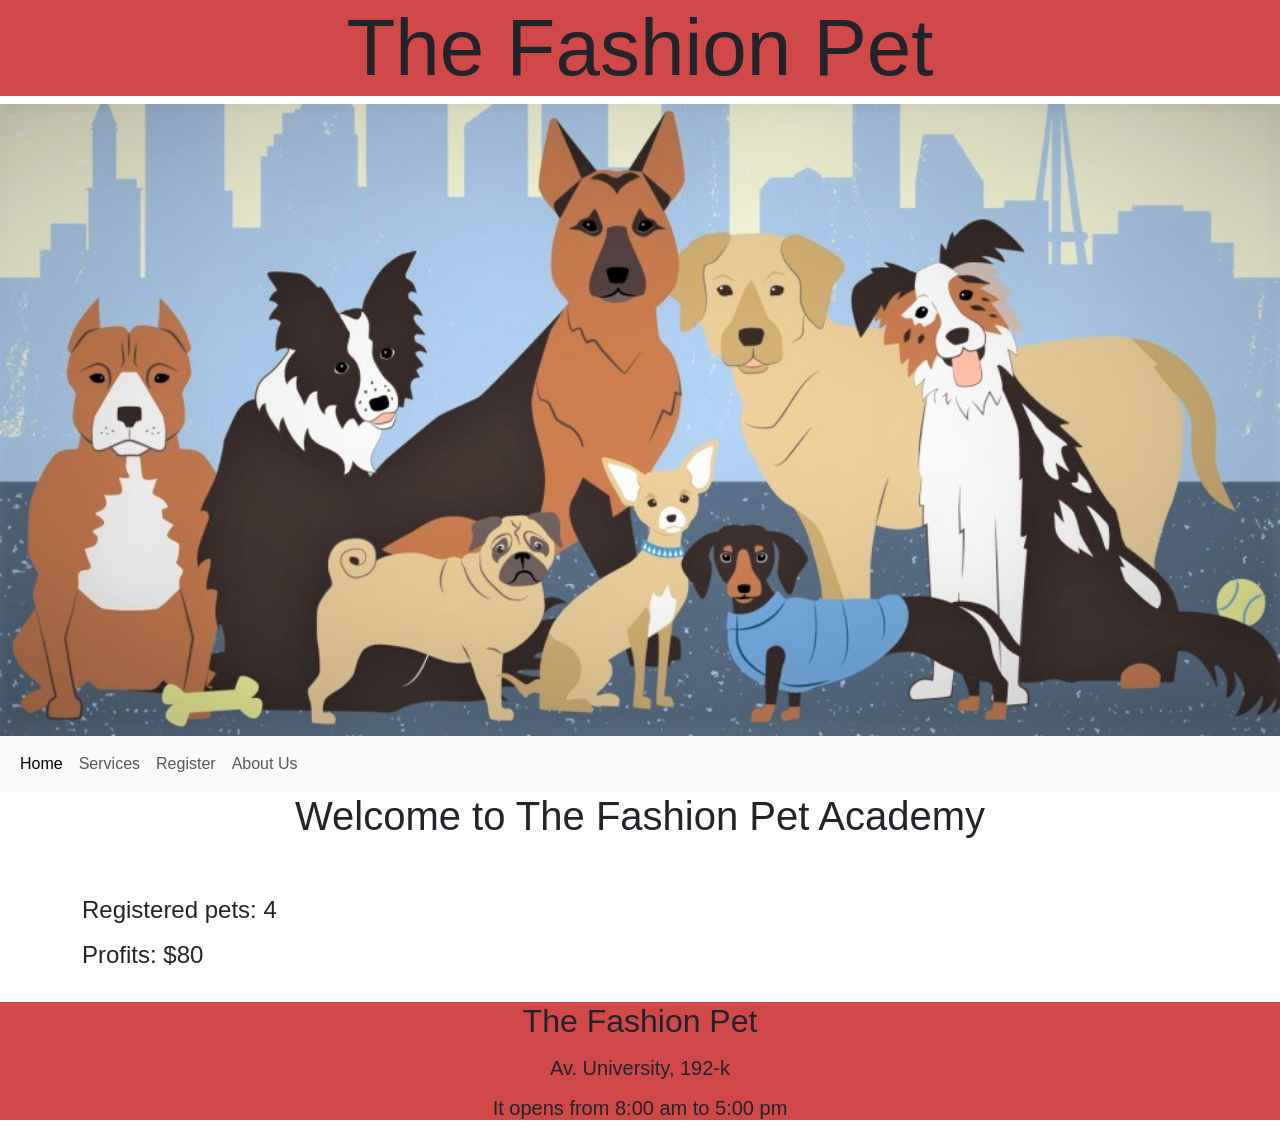
<file: Project1/index.html>
<!DOCTYPE html>
<html lang="en">
<head>
    <meta charset="UTF-8">
    <meta name="viewport" content="width=device-width, initial-scale=1.0">
    <link href="https://cdn.jsdelivr.net/npm/bootstrap@5.0.0-beta1/dist/css/bootstrap.min.css" rel="stylesheet" integrity="sha384-giJF6kkoqNQ00vy+HMDP7azOuL0xtbfIcaT9wjKHr8RbDVddVHyTfAAsrekwKmP1" crossorigin="anonymous">
    <link rel="stylesheet" href="https://cdnjs.cloudflare.com/ajax/libs/font-awesome/4.7.0/css/font-awesome.min.css">

    <link rel="stylesheet" href="css/style.css">
    <title>The Fashion Pet Register</title>
</head>
<body>
   <header>
       <h1 class="display-1">The Fashion Pet</h1>
   </header> 
   <img src="img/Pets.jpg" alt="Pets" style="width:100%";>
   <nav class="navbar navbar-expand-lg navbar-light bg-light">
    <div class="container-fluid">
      <div class="collapse navbar-collapse" id="navbarNav">
        <ul class="navbar-nav">
          <li class="nav-item">
            <a class="nav-link active" aria-current="page" href="index.html">Home</a>
          </li>
          <li class="nav-item">
            <a class="nav-link" href="services.html">Services</a>
          </li>
          <li class="nav-item">
            <a class="nav-link" href="register.html">Register</a>
          </li>
          <li class="nav-item">
            <a class="nav-link" href="aboutus.html">About Us</a>
          </li>
        </ul>
      </div>
    </div>
  </nav>
   <main>
    <h1 class="text-center">Welcome to The Fashion Pet Academy</h1>
       <div class="container"></div>
       <br>
        
      </div>
      <br>
      <div class="info container">
        <h4><p id="numberPets">Registered pets</p>
        <p id="profits">Profits</p></h4>
      </div>
   </main>
   <footer class= "footcontain" id="footer-text">
     
    <script src="https://ajax.googleapis.com/ajax/libs/jquery/3.5.1/jquery.min.js"></script>
    <script src="js/register.js"></script>
    <script src="js/display.js"></script>
    
</footer>
</body>
</html>
</file>
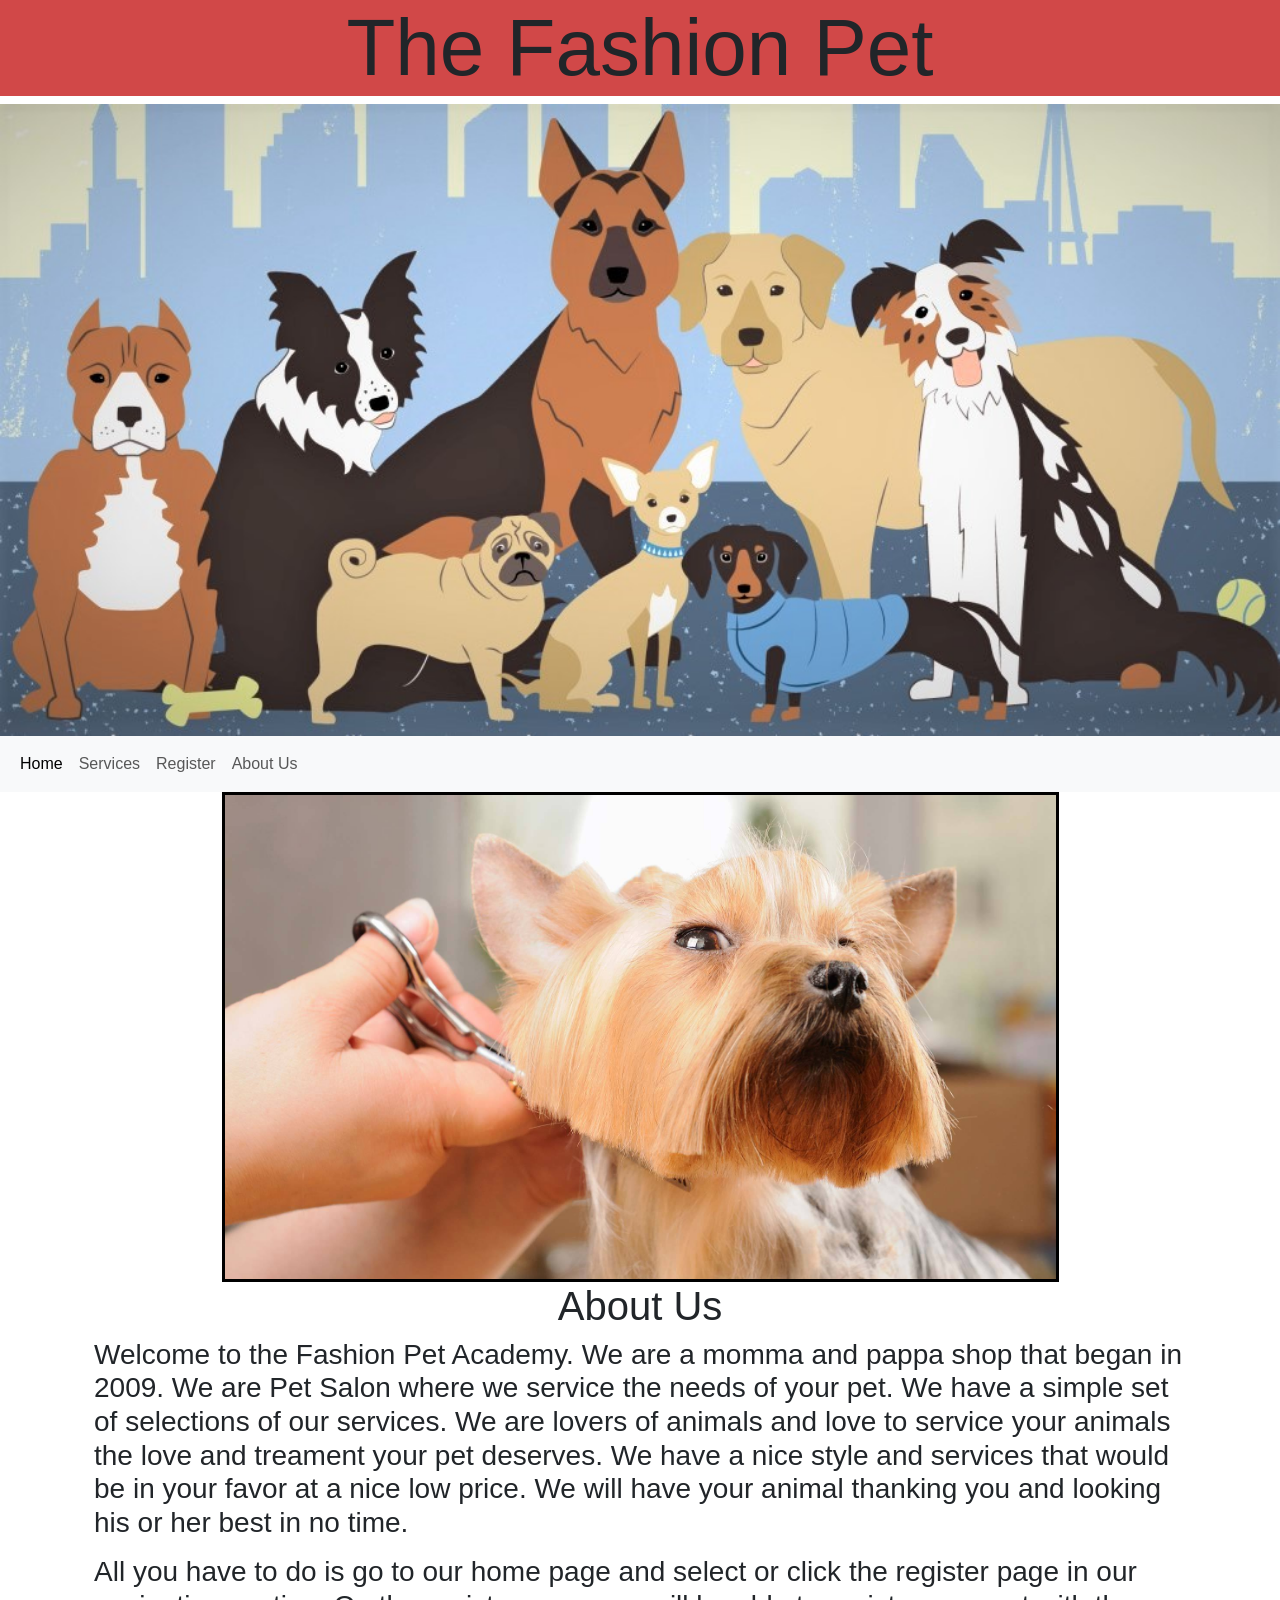
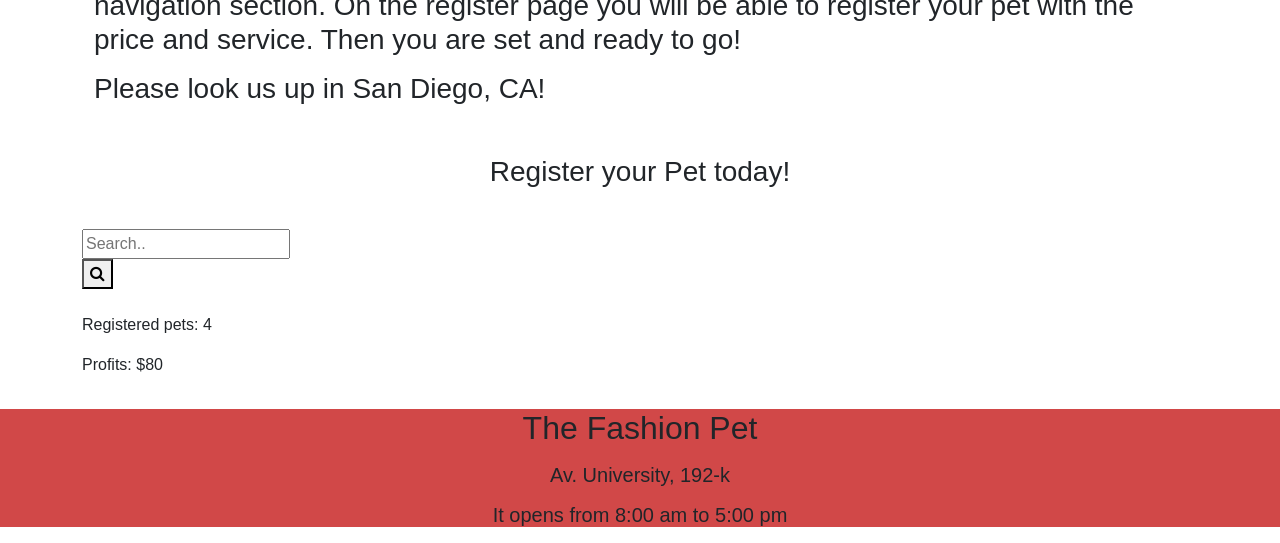
<file: Project1/aboutus.html>
<!DOCTYPE html>
<html lang="en">
<head>
    <meta charset="UTF-8">
    <meta name="viewport" content="width=device-width, initial-scale=1.0">
    <link href="https://cdn.jsdelivr.net/npm/bootstrap@5.0.0-beta1/dist/css/bootstrap.min.css" rel="stylesheet" integrity="sha384-giJF6kkoqNQ00vy+HMDP7azOuL0xtbfIcaT9wjKHr8RbDVddVHyTfAAsrekwKmP1" crossorigin="anonymous">
    <link rel="stylesheet" href="https://cdnjs.cloudflare.com/ajax/libs/font-awesome/4.7.0/css/font-awesome.min.css">

    <link rel="stylesheet" href="css/style.css">
    <title>The Fashion Pet Register</title>
</head>
<body>
   <header>
       <h1 class="display-1">The Fashion Pet</h1>
   </header> 
   <img src="img/Pets.jpg" alt="Pets" style="width:100%";>
   <nav class="navbar navbar-expand-lg navbar-light bg-light">
    <div class="container-fluid">
      <div class="collapse navbar-collapse" id="navbarNav">
        <ul class="navbar-nav">
          <li class="nav-item">
            <a class="nav-link active" aria-current="page" href="index.html">Home</a>
          </li>
          <li class="nav-item">
            <a class="nav-link" href="services.html">Services</a>
          </li>
          <li class="nav-item">
            <a class="nav-link" href="register.html">Register</a>
          </li>
          <li class="nav-item">
            <a class="nav-link" href="aboutus.html">About Us</a>
          </li>
        </ul>
      </div>
    </div>
  </nav>
   <main>
       <div class="container">
        <img src="img/dg.jpg" alt="dog grooming" class="center">
    <h1 class="text-center">About Us</h1>
       <div class="container">
           <h3><p>Welcome to the Fashion Pet Academy. We are a momma and pappa shop that began in 2009. We are Pet Salon where we service the needs of your pet. We have a simple set of selections of our services. We are lovers of animals and love to service your animals the love and treament your pet deserves. We have a nice style and services that would be in your favor at a nice low price. We will have your animal thanking you and looking his or her best in no time.
               
            <p>All you have to do is go to our home page and select or click the register page in our navigation section. On the register page you will be able to register your pet with the price and service. Then you are set and ready to go! </p>Please look us up in San Diego, CA!</p>
            <br>
           <center><p>Register your Pet today!</p></center></h3>
          
       </div>
    </div>
<br>
       <div class="container">
        <form class="example" action="action_page.php">
          <input type="text" id="search-text" placeholder="Search.." name="search">
        </form>
        <button type="submit" onclick="search()"><i class="fa fa-search"></i></button>
        
      </div>
      <br>
      <div class="info container">
        <p id="numberPets">Registered pets</p>
        <p id="profits">Profits</p>
      </div>
       
   </main>


   <footer class= "footcontain" id="footer-text">

    <script src="https://ajax.googleapis.com/ajax/libs/jquery/3.5.1/jquery.min.js"></script>
    <script src="js/register.js"></script>
    <script src="js/display.js"></script>
    
</footer>
</body>
</html>
</file>
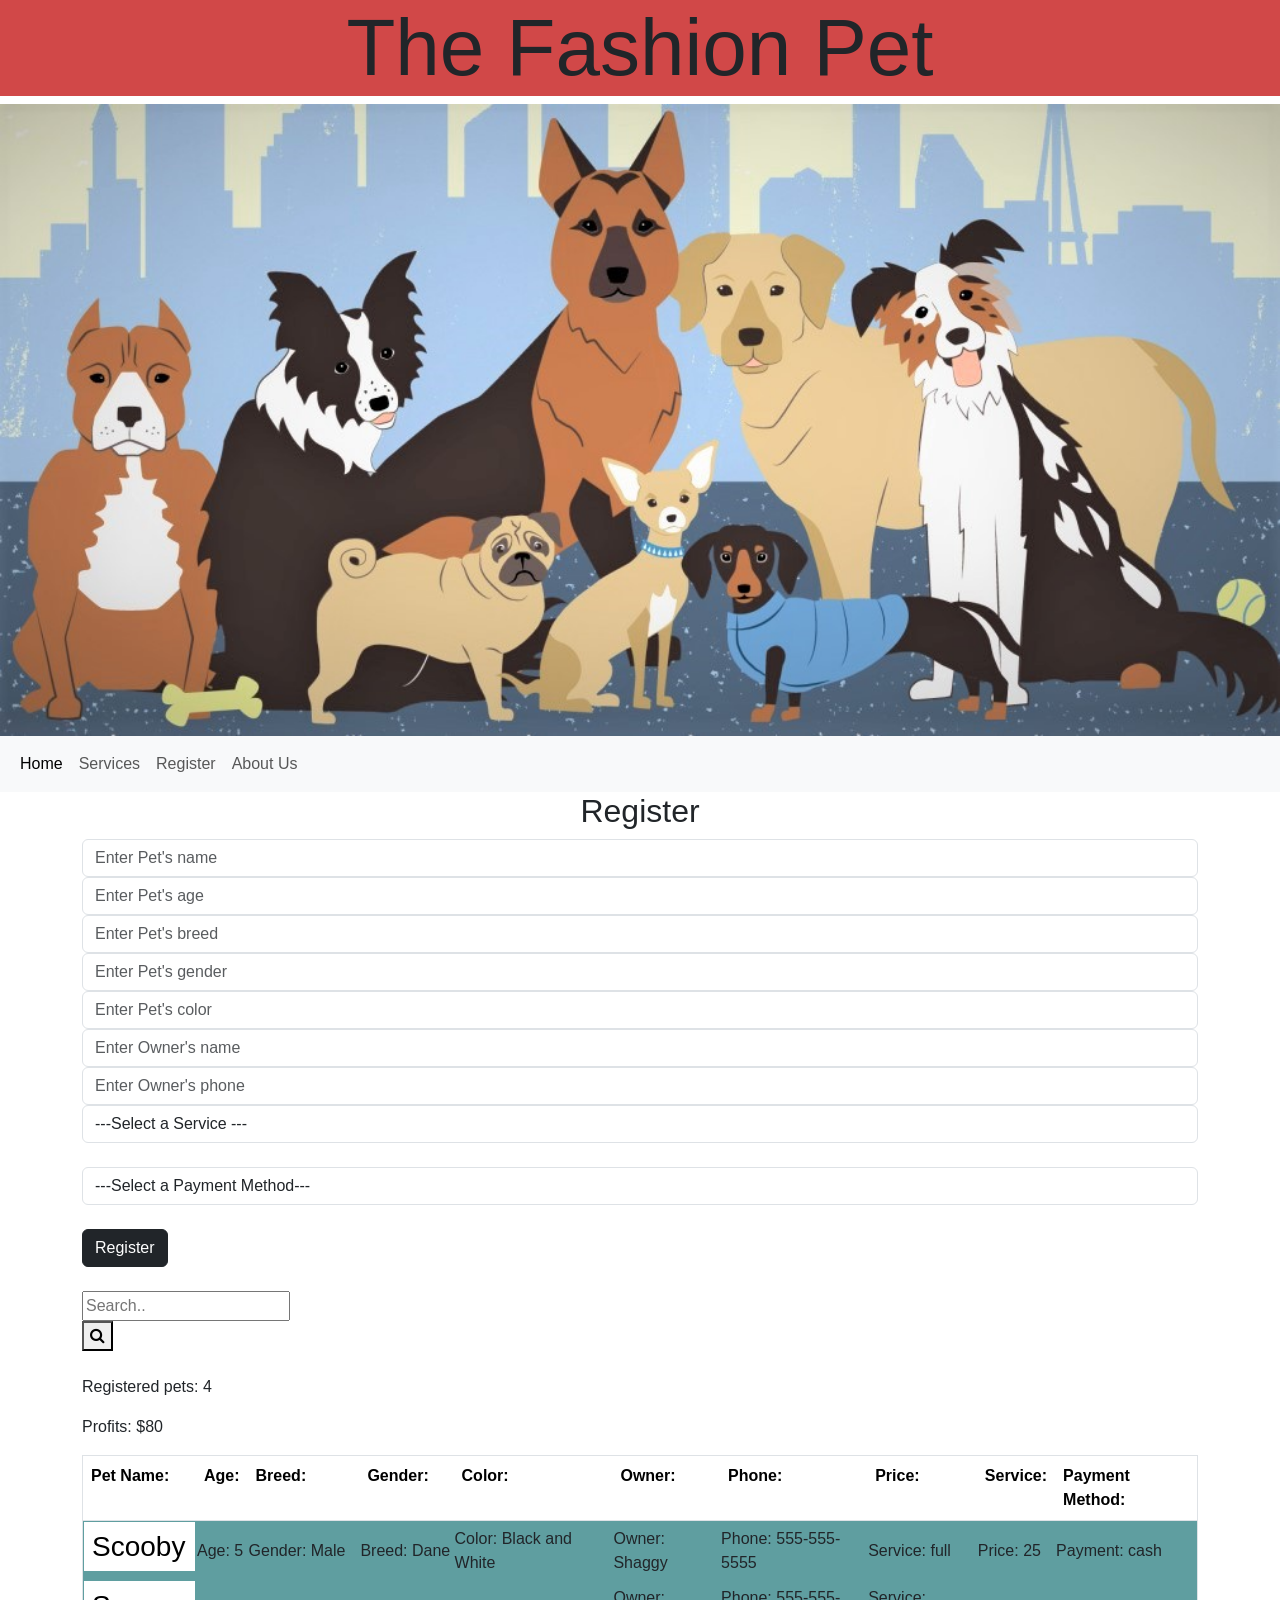
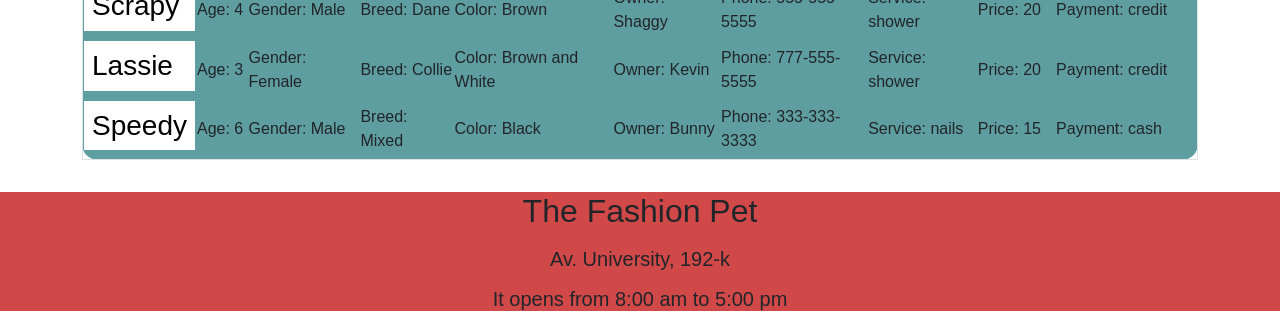
<file: Project1/register.html>
<!DOCTYPE html>
<html lang="en">
<head>
    <meta charset="UTF-8">
    <meta name="viewport" content="width=device-width, initial-scale=1.0">
    <link href="https://cdn.jsdelivr.net/npm/bootstrap@5.0.0-beta1/dist/css/bootstrap.min.css" rel="stylesheet" integrity="sha384-giJF6kkoqNQ00vy+HMDP7azOuL0xtbfIcaT9wjKHr8RbDVddVHyTfAAsrekwKmP1" crossorigin="anonymous">
    <link rel="stylesheet" href="https://cdnjs.cloudflare.com/ajax/libs/font-awesome/4.7.0/css/font-awesome.min.css">

    <link rel="stylesheet" href="css/style.css">
    <title>The Fashion Pet Register</title>
</head>
<body>
   <header>
       <h1 class="display-1">The Fashion Pet</h1>
   </header> 
   <img src="img/Pets.jpg" alt="Pets" style="width:100%";>
   <nav class="navbar navbar-expand-lg navbar-light bg-light">
    <div class="container-fluid">
      <div class="collapse navbar-collapse" id="navbarNav">
        <ul class="navbar-nav">
          <li class="nav-item">
            <a class="nav-link active" aria-current="page" href="index.html">Home</a>
          </li>
          <li class="nav-item">
            <a class="nav-link" href="services.html">Services</a>
          </li>
          <li class="nav-item">
            <a class="nav-link" href="register.html">Register</a>
          </li>
          <li class="nav-item">
            <a class="nav-link" href="aboutus.html">About Us</a>
          </li>
        </ul>
      </div>
    </div>
  </nav>
   <main id="main" >
       <h2 class="text-center">Register</h2>
           <!-- name, age, breed, gender, service,owner,phone-->
           <div class="container">
            <form action="#">
              <input type="text"  id="petNameTxt" class="form-control" placeholder="Enter Pet's name">
              <input type="number" name= "age" id="petAgeTxt" class="form-control" placeholder="Enter Pet's age">
              <input type="text" id="petBreedTxt" class="form-control" placeholder="Enter Pet's breed">
              <input type="text" id="petGenderTxt" class="form-control" placeholder="Enter Pet's gender">
              <input type="text" id="petColorTxt" class="form-control" placeholder="Enter Pet's color">
              <input type="text" id="ownerNameTxt" class="form-control" placeholder="Enter Owner's name">
              <input type="text" id="ownerPhoneTxt" class="form-control" placeholder="Enter Owner's phone">
              <!--<input type="text" id="petServiceTxt" class="form-control" placeholder="Enter pet's services">-->
              <select name="service" id="petServiceTxt" class="form-control" placeholder="Enter Pet's services">
               <option disabled selected>---Select a Service ---</option>
                <option value="nails">Nails Cut</option>
                <option value="hair">Hair Cut</option>
                <option value="shower">Shower</option>
                <option value="full">Full Service</option>
              </select><br>
              <!--<input type="text" id="petPMTxt" class="form-control" placeholder="Enter pet's services">-->
              <select name="payment" id="petPaymentTxt" class="form-control" placeholder="Payment Methond">
               <option disabled selected>---Select a Payment Method---</option>
                <option value="Cash">Cash</option>
                <option value="debit">Debit Card</option>
                <option value="Credit">Credit Card</option>
              </select><br>

              <!--<ul id="list">
                <li>Professor</li>
                <li>Students</li>
                <li>MA is a Student</li>
              </ul>-->
            </form>
          
           <button class="btn btn-dark" onclick="register()">Register</button>
      
           

        </div> 
        <br>
        <div class="container">
          <form class="example" action="action_page.php">
            <input type="text" id="search-text" placeholder="Search.." name="search">
          </form>
          <button type="submit" onclick="search()"><i class="fa fa-search"></i></button>
          
        </div>
        <br>
        <div class="info container">
          <p id="numberPets">Registered pets: 10</p>
          <p id="profits">Profits:$0.00</p>
        </div>
        <!--<br>
        <div id="pt">
         
       </div>
       <br>-->
       <div class="container">
       <table class="table" id="pets">
          <tr>
            <th>Pet Name:</th>
            <th>Age:</th>
            <th>Breed:</th>
            <th>Gender:</th>
            <th>Color:</th>
            <th>Owner:</th>
            <th>Phone:</th>
            <th>Price:</th>
            <th>Service:</th>
            <th>Payment Method:</th>
            
          </tr>

        </table>
        </div>
      
   </main>
   <footer class= "footcontain" id="footer-text">

  <script src="https://ajax.googleapis.com/ajax/libs/jquery/3.5.1/jquery.min.js"></script>
   <script src="js/register.js"></script>
   <script src="js/display.js"></script>
   
   <!--<script src="test/practice.js"></script>-->
   
</footer>
</body>
</html>
</file>
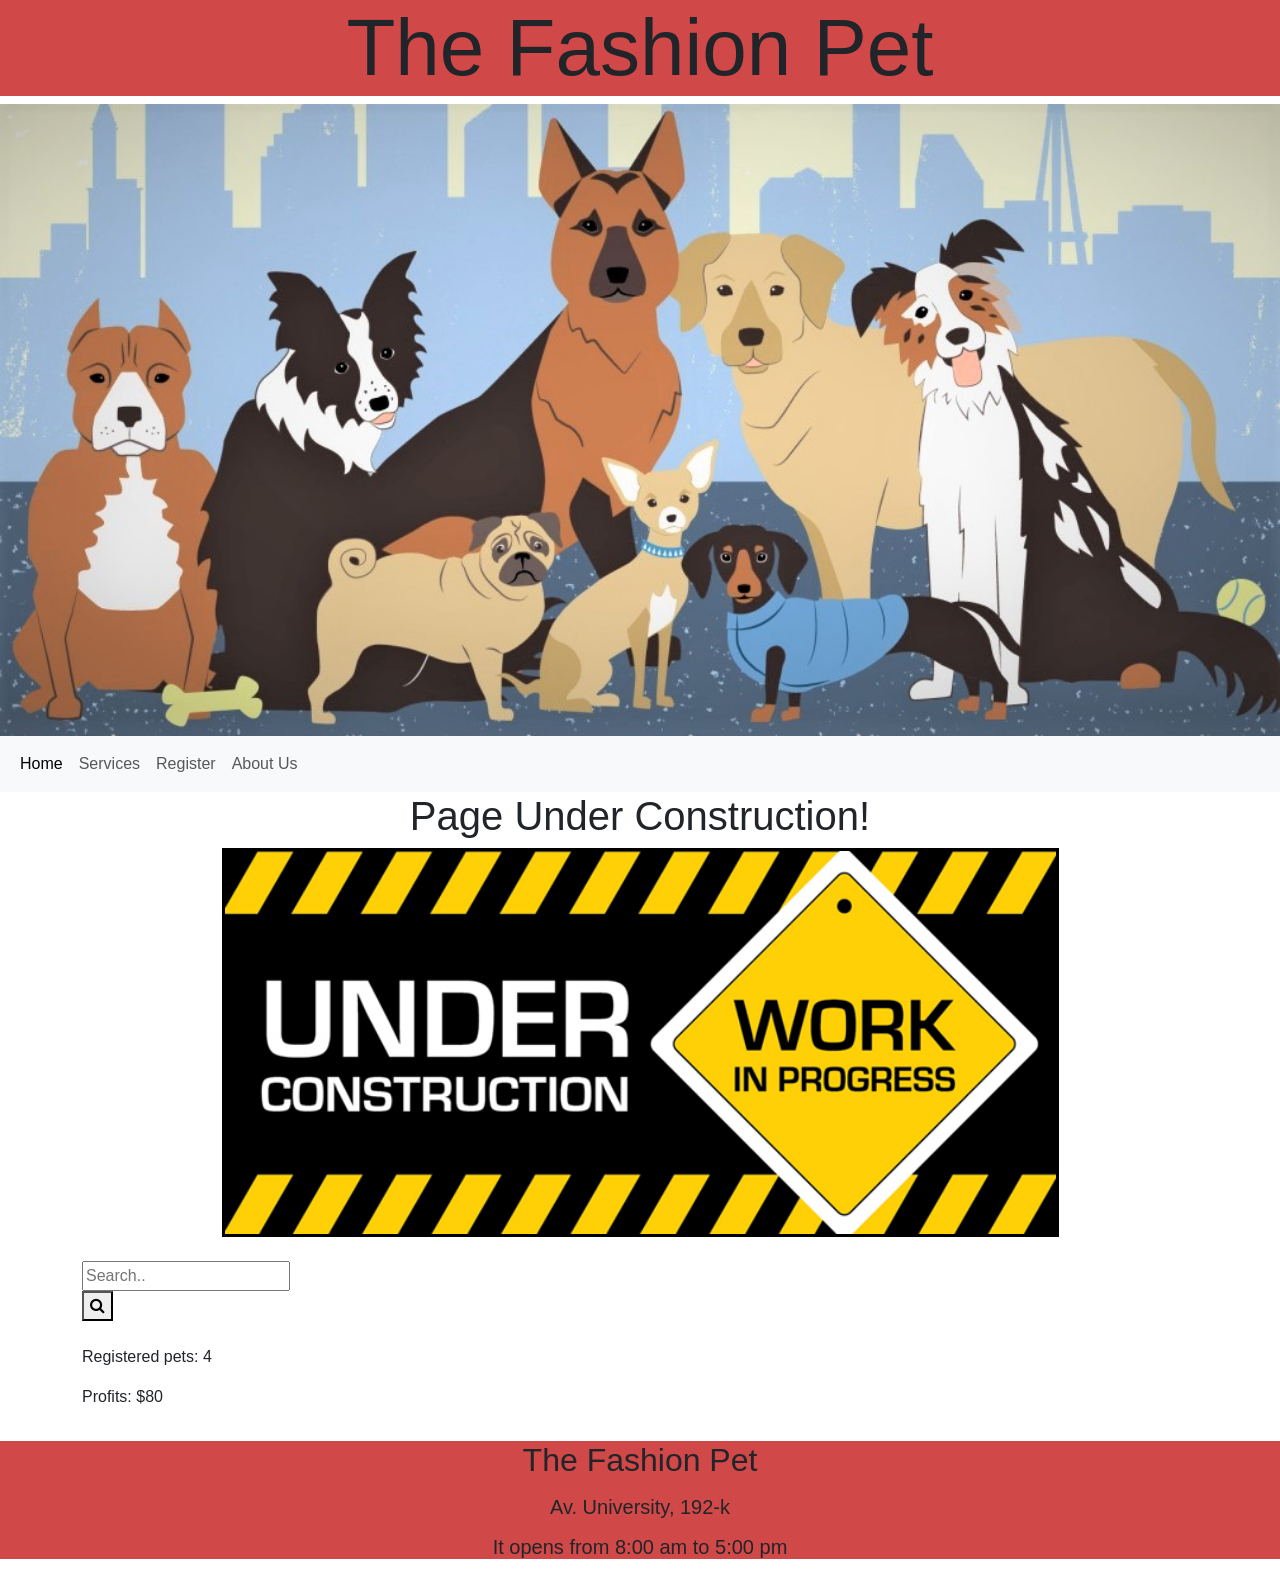
<file: Project1/services.html>
<!DOCTYPE html>
<html lang="en">
<head>
    <meta charset="UTF-8">
    <meta name="viewport" content="width=device-width, initial-scale=1.0">
    <link href="https://cdn.jsdelivr.net/npm/bootstrap@5.0.0-beta1/dist/css/bootstrap.min.css" rel="stylesheet" integrity="sha384-giJF6kkoqNQ00vy+HMDP7azOuL0xtbfIcaT9wjKHr8RbDVddVHyTfAAsrekwKmP1" crossorigin="anonymous">
    <link rel="stylesheet" href="https://cdnjs.cloudflare.com/ajax/libs/font-awesome/4.7.0/css/font-awesome.min.css">

    <link rel="stylesheet" href="css/style.css">
    <title>The Fashion Pet Register</title>
</head>
<body>
   <header>
       <h1 class="display-1">The Fashion Pet</h1>
   </header> 
   <img src="img/Pets.jpg" alt="Pets" style="width:100%";>
   <nav class="navbar navbar-expand-lg navbar-light bg-light">
    <div class="container-fluid">
      <div class="collapse navbar-collapse" id="navbarNav">
        <ul class="navbar-nav">
          <li class="nav-item">
            <a class="nav-link active" aria-current="page" href="index.html">Home</a>
          </li>
          <li class="nav-item">
            <a class="nav-link" href="services.html">Services</a>
          </li>
          <li class="nav-item">
            <a class="nav-link" href="register.html">Register</a>
          </li>
          <li class="nav-item">
            <a class="nav-link" href="aboutus.html">About Us</a>
          </li>
        </ul>
      </div>
    </div>
  </nav>
   <main>
    <h1 class="text-center">Page Under Construction!</h1>
       <div class="container">
          <img src="img/UC1.jpg" alt="UnderConstruction" class="center">  
       </div>
<br>
       <div class="container">
        <form class="example" action="action_page.php">
          <input type="text" id="search-text" placeholder="Search.." name="search">
        </form>
        <button type="submit" onclick="search()"><i class="fa fa-search"></i></button>
        
      </div>
      <br>
      <div class="info container">
        <p id="numberPets">Registered pets</p>
        <p id="profits">Profits</p>
      </div>
       
   </main>


   <footer class= "footcontain" id="footer-text">

    <script src="https://ajax.googleapis.com/ajax/libs/jquery/3.5.1/jquery.min.js"></script>
    <script src="js/register.js"></script>
    <script src="js/display.js"></script>
    
</footer>
</body>
</html>
</file>
<file: Project1/css/style.css>
body{
    font-family: Verdana, Geneva, Tahoma, sans-serif;
}

header{
        background-color: rgb(209, 72, 72);
}


nav{
    font-size: medium;
    font-weight: 300;
}

h1{
    text-align: center;
}

.center{
    display: block;
    margin-left: auto;
    margin-right: auto;
    width: 75%;
    border: solid black;
}

/* #pets{
    display:grid;
    grid-template-columns: repeat(3,1fr);
    column-gap: 1rem;
    
} */
.pet, table{
    border:1px solid #828282;
    border-radius: 1rem;
    padding: 1rem;
    margin-top: 1rem;
    background-color:cadetblue;
}
.bordered{
    border: 1px solid red;
}

/*the footer*/
.footcontain{
    text-align: center;
    background-color: rgb(209, 72, 72);
    font-size: medium;
    margin-top: 2rem;

}
</file>
